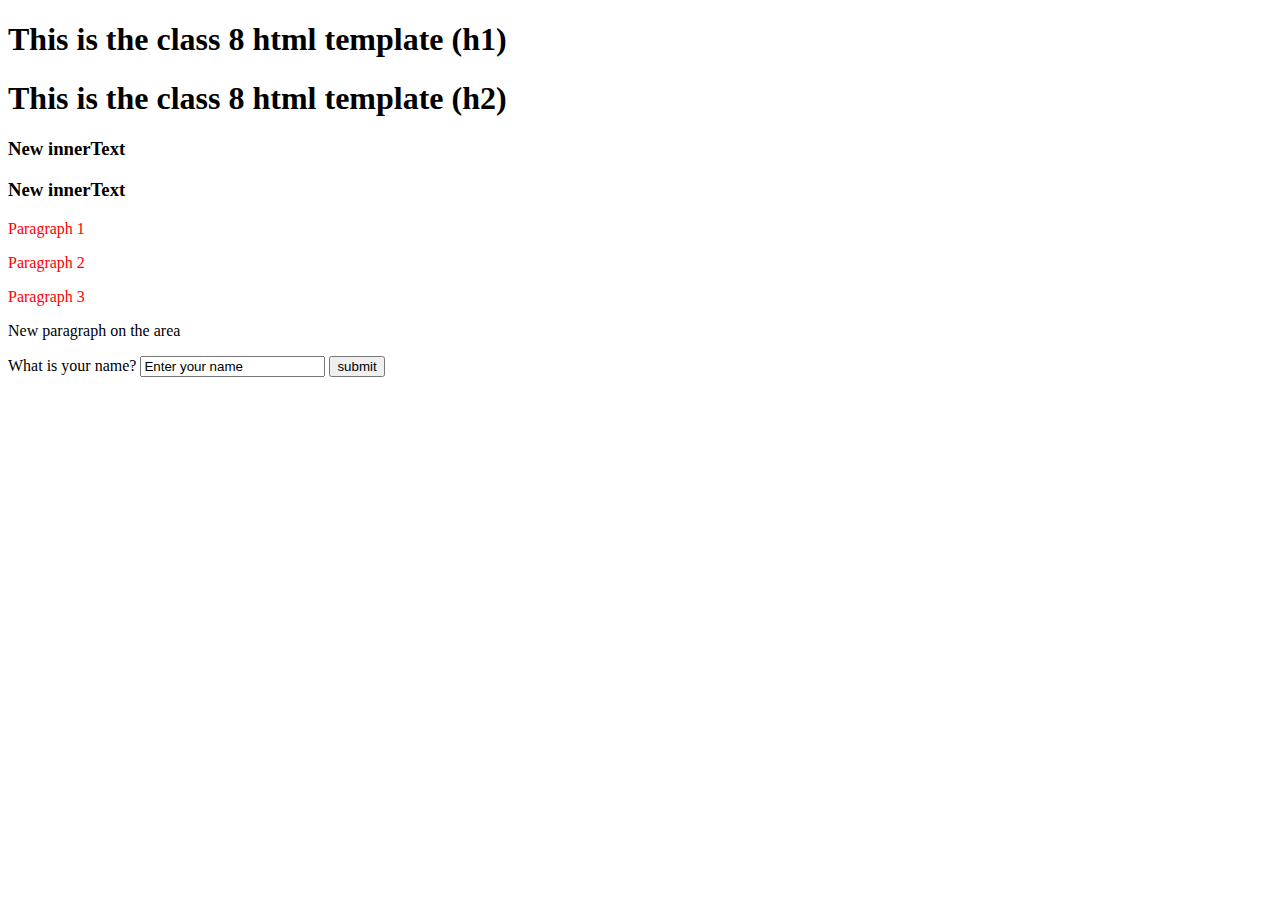
<file: class8/index.html>
<!DOCTYPE html>
<html lang="en">

    <head>
        <meta charset="UTF-8">
        <title>Class 8</title>
        <link rel="stylesheet" href="./stylesheet.css">
    </head>

    <body>
        <h1 id="h1_title">This is the class 8 html template (h1)</h1>
        <h1 class="h2_title">This is the class 8 html template (h2)</h1>
        <h3>This is the class 8 html template (h3)</h3>
        <h3>This is the class 8 html template (h3 2)</h3>
        <div id="paragraphs">
            <p>Paragraph 1</p>
            <p>Paragraph 2</p>
            <p>Paragraph 3</p>
        </div>
        <form>
            <label>What is your name? <input type="text" id="name"></label>
            <button type="submit">submit</button>
        </form>

    </body>

    <script src="./scripts/index.js"></script>

</html>
</file>
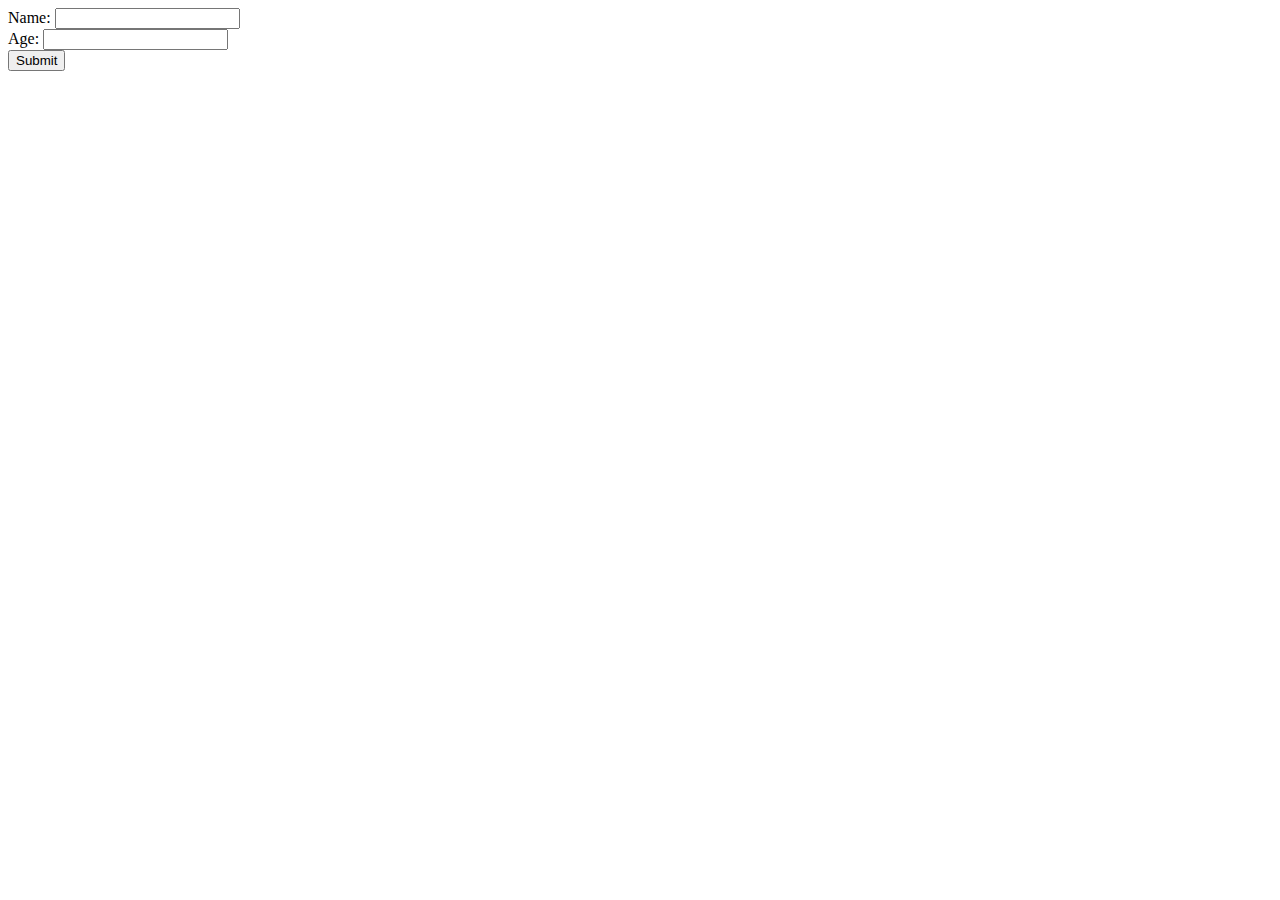
<file: class9/additional_assignment.html>
<!DOCTYPE html>

<html lang="en">

    <head>
        <title>Dynamic HTML Section</title>
    </head>

    <body>
        <form id="myForm">
            <label for="name">Name:</label>
            <input type="text" id="name" required>
            <br>
            <label for="age">Age:</label>
            <input type="number" id="age" required>
            <br>
            <button type="submit">Submit</button>
        </form>

        <div id="dynamicSection">

        </div>

        <script src="./scripts/additional_assignment.js"></script>

    </body>

</html>
</file>
<file: class8/stylesheet.css>
.class1 {
    color: red;
}
</file>
